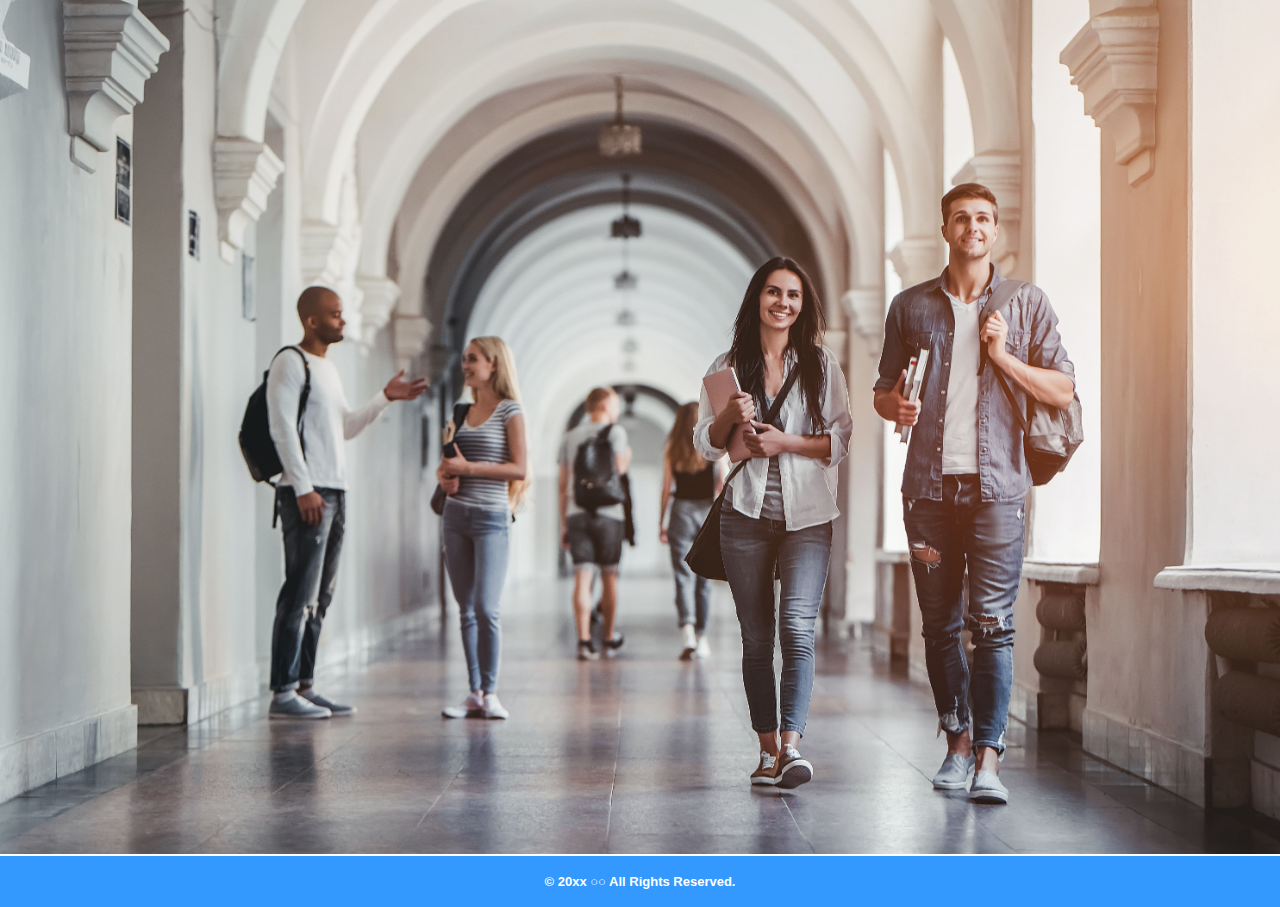
<file: home2.html>
<!DOCTYPE html>
<html lang="ja">
  <head>
    <meta charset="UTF-8">
    <title>HTML/CSSの学習</title>
    <link rel="stylesheet" href="stylesheet2.css">
  </head>
  <body>
    <div id="header">
      <h1><a href="index.html"><img id="corridor" src="images/corridor.jpg" alt="大学の廊下" /></a></h1>
    </div>
    <div id="wrapper">
    </div>
    <div id="footer">
      <p>&copy; 20xx ○○ All Rights Reserved.</p>
    </div>
  </body>
</html>
</file>
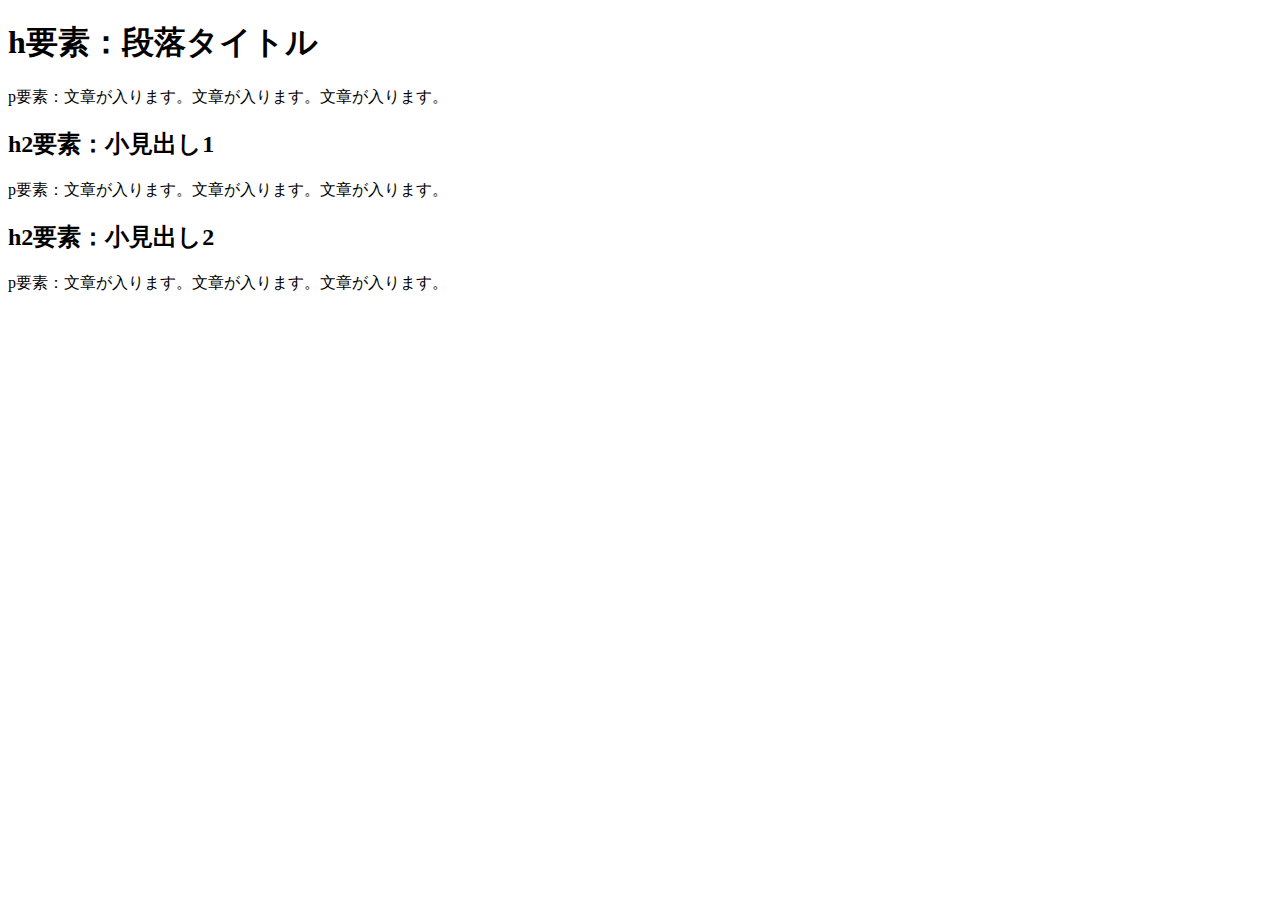
<file: index2.html>
<!DOCTYPE html>
<html lang="ja">
  <head>
    <meta charset="UTF-8">
    <title>HTML/CSSの学習</title>
    <style>
      h2
    </style>
  </head>
  <body>
    <h1>h要素：段落タイトル</h1>
    <p>p要素：文章が入ります。文章が入ります。文章が入ります。</p>
    <h2>h2要素：小見出し1</h2>
    <p>p要素：文章が入ります。文章が入ります。文章が入ります。</p>
    <h2>h2要素：小見出し2</h2>
    <p>p要素：文章が入ります。文章が入ります。文章が入ります。</p>
  </body>
</html>
</file>
<file: stylesheet2.css>
@charset "utf-8";

body {
    margin: 0;
    padding: 0;
    font-family: "ヒラギノ角ゴ　Pro W3", "Hiragino Kaku Gothic Pro", "メイリオ", Meiryo, Osaka, "MS Pゴシック", sans-serif;
    color: #333;
    font-size: 13px;
    line-height: 150%;
}

/* ---------------- wrapper --------------------- */
#wrapper {
    width: 100%;
    margin: auto;
    padding: 0px;
    border: 0px;
    background-color: #FFF;
    top: 10px;
    position: relative;
}

/* ---------------- header ---------------------- */
#header {
    width: 100%;
}
#header h1 {
    margin: 0;
    padding: 0;
}

#corridor {
    width: 100%;
    height: auto;
}

/* ---------------- footer ---------------------- */
#footer {
    clear: both;
    width: 100%;
    padding: 3px 0 3px 0;
    background: #39F;
    color: #FFF;
    font-weight: bold;
    text-align: center;
}
</file>
